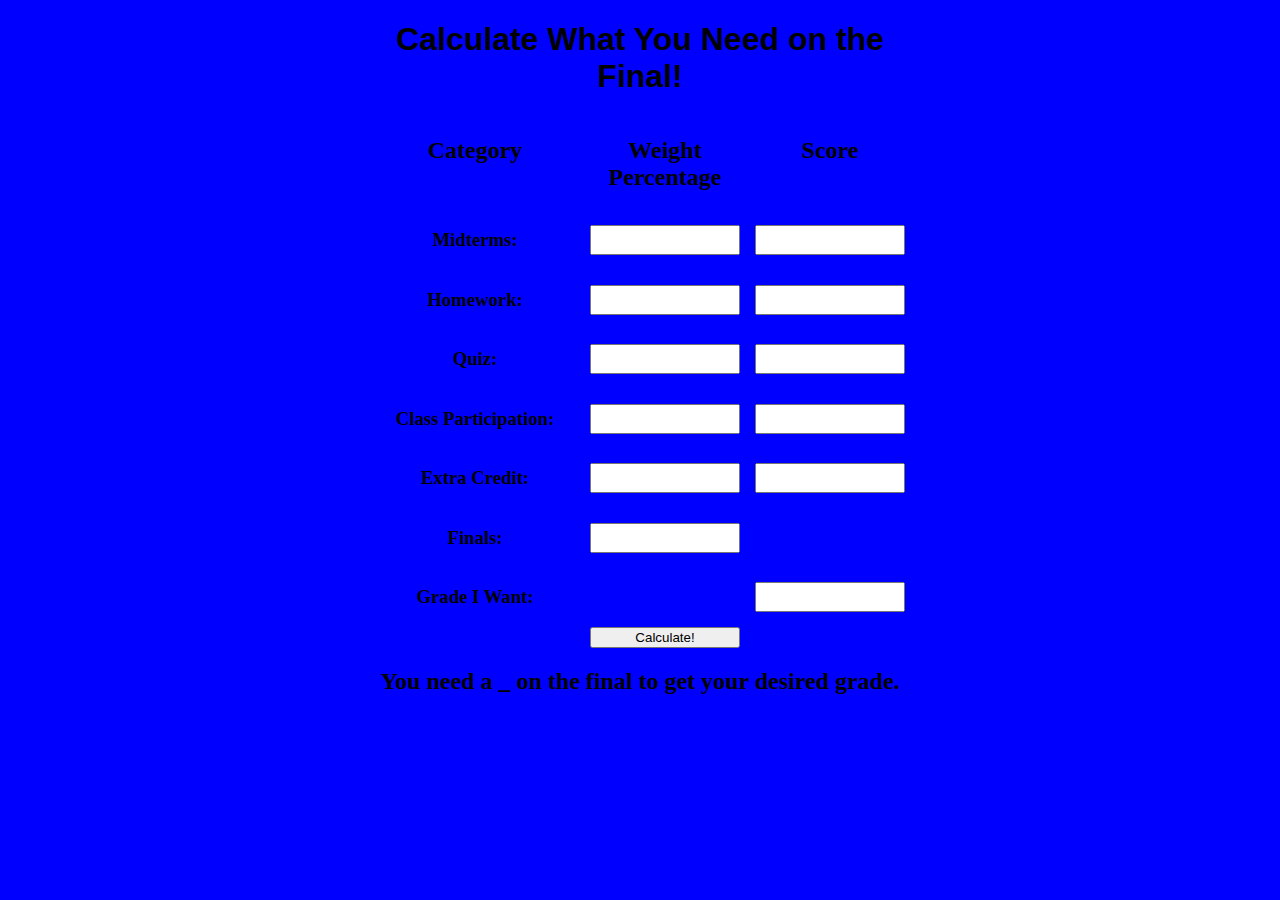
<file: index.html>
<html >
<head>
    <title>Grade Calculator </title>
	
    <link rel="stylesheet" type="text/css" href="style-1.css" />
<script type="text/javascript">
        function gradecalc()
        {
            //Obtain user inputs
            var midtermweight= Number(document.getElementById("midtermweight").value);
            var midtermgrade= Number(document.getElementById("midtermgrade").value);
            var homeworkweight= Number(document.getElementById("homeworkweight").value);
            var homeworkgrade= Number(document.getElementById("homeworkgrade").value);
			var quizweight= Number(document.getElementById("quizweight").value);
            var quizgrade= Number(document.getElementById("quizgrade").value);
			var participationweight= Number(document.getElementById("participationweight").value);
            var participationgrade= Number(document.getElementById("participationgrade").value);
			var ecweight= Number(document.getElementById("ecweight").value);
            var ecgrade= Number(document.getElementById("ecgrade").value);
			var finalweight= Number(document.getElementById("finalweight").value);
            var finalgrade= Number(document.getElementById("finalgrade").value);
			var midtermraw = midtermgrade * (midtermweight/100);
			var homeworkraw = homeworkgrade * (homeworkweight/100); 
			var quizraw = quizgrade * (quizweight/100); 
			var participationraw = participationgrade * (participationweight/100)
			var totalpercent = midtermweight + homeworkweight + quizweight + participationweight + finalweight; 
			
			if (totalpercent!=100) {
			alert("Your weight percentages need to add to 100%!") 
			}
			else 
            //Perform calculation
            var gradeneeded = (finalgrade - ecgrade - participationraw - quizraw - homeworkraw - midtermraw)/(finalweight/100);

            //Display result of calculation
            document.getElementById("output").innerText=gradeneeded;

        }
</script>

</head>
<body style = "margin:0">
     <div class = "grid" id = "container"> 
    <h1 id = header>Calculate What You Need on the Final!</h1>
    <h2 id = "category">Category</h2>
    <h2 id = "weightpercent">Weight Percentage</h2>
    <h2 id = "score">Score</h2> 
    <h3 id = "midterms">Midterms:</h3>
        <input type = "text" id="midtermweight"/>
        <input type = "text" id="midtermgrade"/>
    <h3 id = "homework" >Homework:</h3>
        <input type = "text" id="homeworkweight"/>
        <input type = "text" id="homeworkgrade"/>
	<h3 id = "quiz">Quiz:</h3>
        <input type = "text" id="quizweight"/>
        <input type = "text" id="quizgrade"/>
	<h3 id = "participation">Class Participation: </h3>
        <input type = "text" id="participationweight"/>
        <input type = "text" id="participationgrade"/>
	<h3 id = "ec">Extra Credit: </h3>
        <input type = "text" id="ecweight"/>
        <input type = "text" id="ecgrade"/>
	<h3 id = "finals">Finals:</h3>
        <input type = "text" id="finalweight"/> 
	<h3 id = "gradewant">Grade I Want: </h3>
        <input type = "text" id="finalgrade"/>
    
  <input type="submit" id = "submitbutton" value="Calculate!" onclick="gradecalc();">

<div id = "message">
    <h2 >You need a <span id="output">_</span> on the final to get your desired grade.</h2>
</div>
    </div>
</body>
</file>
<file: style-1.css>
#container {
	justify-content: center; 
	text-align: center; 
	display: grid; 
	grid-column-gap: 15px; 
	grid-template-columns: 200px 150px 150px;
	align-self: center;
	grid-template-areas: 
	"header header header"
	"category weightpercent score"
	"m1 m2 m3"
	"h1 h2 h3"
	"q1 q2 q3"
	"p1 p2 p3"
	"e1 e2 e3"
	"finals finalweight ."
	"gradewant . finalgrade"
	". submit ."
	"message message message"

}

#header {
	grid-area: header; 
	text-align: center;
	font-family: 'Black Han Sans', sans-serif;
	align-self: center
}

#category {
	grid-area: category; 
	text-align: center; 
}

#weightpercent {
	grid-area: weightpercent;
	text-align: center; 
}

#score {
	grid-area: score;
	text-align: center; 
}

#midterms {
	grid-area: m1;
}

#midtermweight { 
	grid-area: m2;
	width: 150px;
	height: 30px; 
	align-self: center
}

#midtermgrade { 
	grid-area: m3;
	width: 150px;
	height: 30px;
	align-self: center
 }

#homework {
	grid-area: h1
}

#homeworkweight {
	grid-area: h2;
	width: 150px;
	height: 30px;
	align-self: center
}

#homeworkgrade { 
	grid-area: h3;
	width: 150px;
	height: 30px;
	align-self: center
}

#quiz {
	grid-area: q1; 
}

#quizweight {
	grid-area: q2;
	width: 150px;
	height: 30px;
	align-self: center
}

#quizgrade { 
	grid-area: q3;
	width: 150px;
	height: 30px;
	align-self: center
}

#participation {
	grid-area: p1; 
}

#participationweight {
	grid-area: p2;
	width: 150px;
	height: 30px;
	align-self: center
}

#participationgrade {
	grid-area: p3;
	width: 150px;
	height: 30px;
	align-self: center
}

#ec { 
	grid-area: e1; 
 }

#ecweight {
	grid-area: e2;
	width: 150px;
	height: 30px;
	align-self: center
}

#ecgrade { 
	grid-area: e3;
	width: 150px;
	height: 30px;  
	align-self: center
}

#finals { 
	grid-area: finals; 
 }

#finalweight {
	grid-area: finalweight;
	width: 150px;
	height: 30px;
	align-self: center
}

#gradewant {
	grid-area: gradewant; 
}

#finalgrade {
	grid-area: finalgrade; 
	width: 150px;
	height: 30px;
	align-self: center;
}

#submitbutton {
	grid-area: submit; 
	text-align: center; 
	justify-content: center; 
}

#message { 
	grid-area: message;
	justify-content: center;
	display: inline; 
 }
*{ border: 1px solid #43cea2, #185a9d; }

.{
	margin: 0px;
	padding: 0px;
}

 body { 
 	background-color: blue;
  }
</file>
